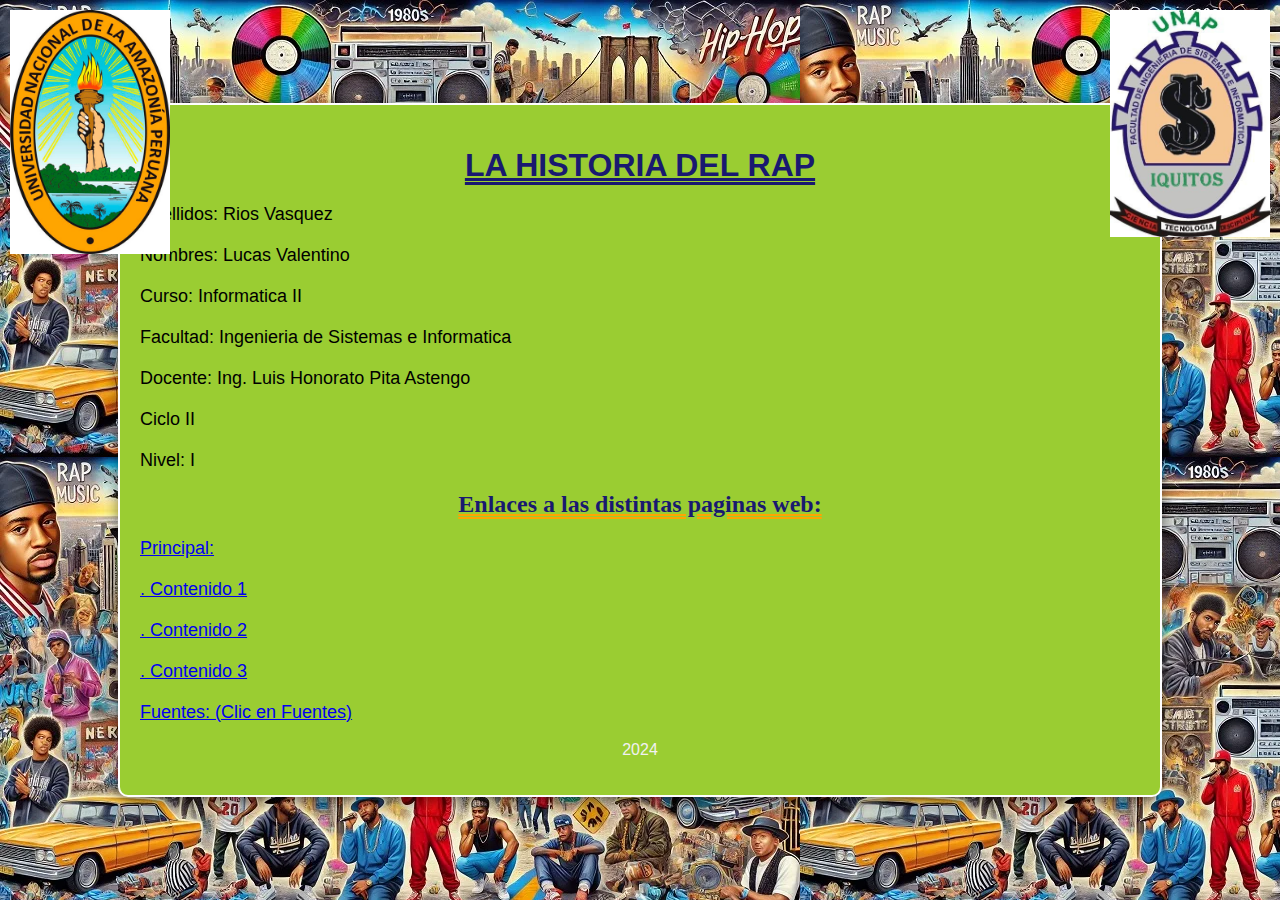
<file: index.html>
<!DOCTYPE html>
<html lang="es">
<head>
    <meta charset="UTF-8">
    <meta name="viewport" content="width=device-width, initial-scale=1.0">
    <title>La Historia del Rap</title>
    <link rel="stylesheet" href="estilos.css">
    <link rel="icon" type="image/jpg" href="favicon.jpg">
</head>
<body>
    
    <div class="contenedor">
        <img src="logounap.jpg" alt="Logo de la Universidad Nacional de la Amazonia Peruana" class="left">
        <img src="Logofisi.jpg" alt="Logo de nuestra facultad" class="right">
        <h1>LA HISTORIA DEL RAP </h1>
        <p class="p">Apellidos: Rios Vasquez </p>
        <p class="p">Nombres: Lucas Valentino </p>
        <p class="p">Curso: Informatica II</p>
        <p class="p">Facultad: Ingenieria de Sistemas e Informatica</p>
        <p class="p">Docente: Ing. Luis Honorato Pita Astengo </p>
        <p class="p">Ciclo II</p>
        <p class="p">Nivel: I</p>
        <h2 class="h2">Enlaces a las distintas paginas web:</h2>
        <p class="p"><a href="Principal/Principal.html" target="_blank">Principal:</a></p>
        <p class="p"><a href="Contenido 1/Secundario 1.html" target="_blank">. Contenido 1</a></p>
        <p class="p"><a href="Contenido 2/Secundario 2.html" target="_blank">. Contenido 2</a></p>
        <p class="p"><a href="Contenido 3/Secundario 3.html" target="_blank">. Contenido 3</a></p>
        <p class="p"><a href="Fuentes/Fuentes.html" target="_blank">Fuentes: (Clic en Fuentes) </a> </p>
        <p>2024 </p>
</body>
</html>
</file>
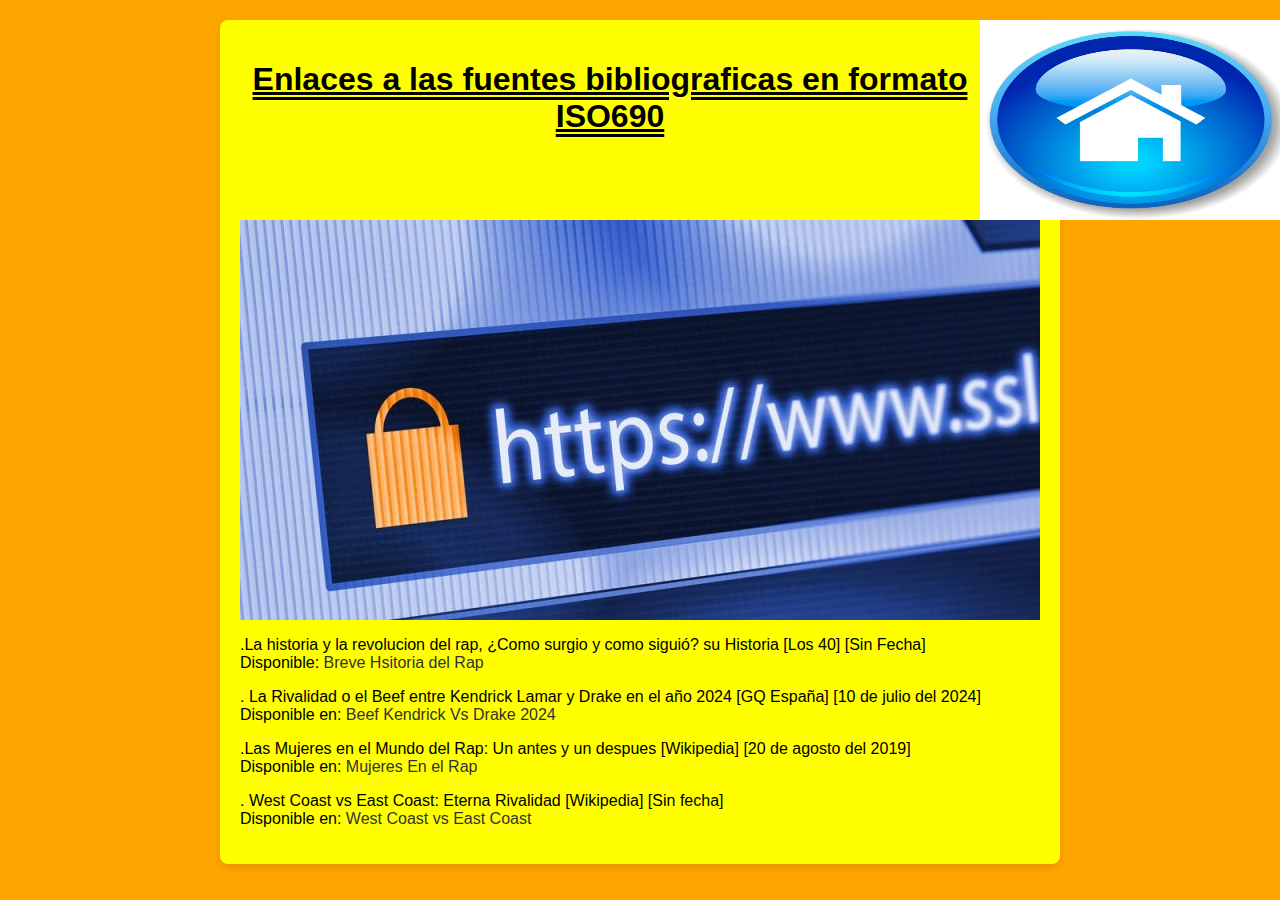
<file: Fuentes/Fuentes.html>
<!DOCTYPE html>
<html lang="es">
<head>
    <meta charset="UTF-8">
    <meta name="viewport" content="width=device-width, initial-scale=1.0">
    <title>Fuentes</title>
    <link rel="icon" type="image/png" href="faviconfuentes.png">
    <link rel="stylesheet" href="estilos3.css">
    <a href="../index.html">
        <img src="home.jpg" alt="Regresar" title="Regresar a la Pagina Principal" style="float:right; width: 300px; height: 200px; text-align: right;">
    </a>
</head>
<body>
    <div class="contenedor">
        <h1 class="h1">Enlaces a las fuentes bibliograficas en formato ISO690</h1>
        <img src="https.jpg" alt="Fuentes bibliograficas" style="vertical-align: middle; max-height: 100%; max-width: 100%;">
        <ul>
            <p> .La historia y la revolucion del rap, ¿Como surgio y como siguió? su Historia [Los 40] [Sin Fecha] <br> Disponible: <a href="https://los40.com/los40/2021/05/10/musica/1620656839_592994.html" target="_blank">Breve Hsitoria del Rap</a> </p>
            <p>. La Rivalidad o el Beef entre Kendrick Lamar y Drake en el año 2024 [GQ España] [10 de julio del 2024] <br> Disponible en: <a href="https://www.revistagq.com/articulo/kendrick-lamar-drake-beef-explicado" target="=_blank" >Beef Kendrick Vs Drake 2024</a> </p> 
            <p> .Las Mujeres en el Mundo del Rap: Un antes y un despues [Wikipedia] [20 de agosto del 2019] <br> Disponible en: <a href="https://en.wikipedia.org/wiki/Feminist_activism_in_hip-hop" target="_blank">Mujeres En el Rap</a></p>
            <p>. West Coast vs East Coast: Eterna Rivalidad [Wikipedia] [Sin fecha] <br> Disponible en: <a href="https://es.wikipedia.org/wiki/Rivalidad_entre_raperos_de_la_Costa_Oeste_y_la_Costa_Este" target="_blank"> West Coast vs East Coast</a> </p>          
        </ul>
    </div>
</body>
</html>
</file>
<file: estilos.css>
body {
    font-family: Arial, sans-serif;
    margin: 0;
    padding: 0;
    background-image: url(fondopresentacion.jpg);
    color: #f1f1f1;
    display: flex;
    justify-content: center;
    align-items: center;
    height: 100vh;
    text-align: center;
}


.contenedor {
    border: 2px solid white;
    border-radius: 10px;
    padding: 20px;
    width: 80%;
    max-width: 1000px;
    background-color: yellowgreen;
    box-shadow: 0px 4px 15px rgba(0, 0, 0, 0.5);
}


h1 {
    font-size: xx-large;
    color: midnightblue;
    margin-bottom: 10px;
    font-weight: bolder;
    text-decoration: underline;
    text-decoration-style: double ;
    text-align: center;
}


.p {
    margin-top: 20px;
    font-size: large;
    color: black;
    text-align: left;
}

.indice {
    text-align: left;
  

}
.subtitulo{
    text-align: left;

}

.h2{
    color: midnightblue;
    font-size: x-large;
    text-decoration: underline;
    text-decoration-style: double;
    text-decoration-color: orange;
    font-family: Cambria, Cochin, Georgia, Times, 'Times New Roman', serif;
}
.contenedor img {
    position: absolute;
    width: 160px; 
    height: auto;
}
.left {
    top: 10px;
    left: 10px;
}
.right {
    top: 10px;
    right: 10px;
}
</file>
<file: Fuentes/estilos3.css>
body {
    margin: 0;
    font-family: Arial, sans-serif;
    background-color: orange;
}

.contenedor {
    background-color: yellow;
    margin: 20px auto;
    padding: 20px;
    border-radius: 8px;
    max-width: 800px;
    box-shadow: 0 4px 8px rgba(0, 0, 0, 0.1);
}

.h1 {
    text-align: center;
    text-decoration: underline;
    text-decoration-style: double;
    font-size: xx-large;
}

ul {
    list-style-type: none;
    padding: 0;
}

li {
    margin: 10px 0;
}

a {
    text-decoration: none;
    color: #333;
}

a:hover {
    color: #007BFF;
}
</file>
